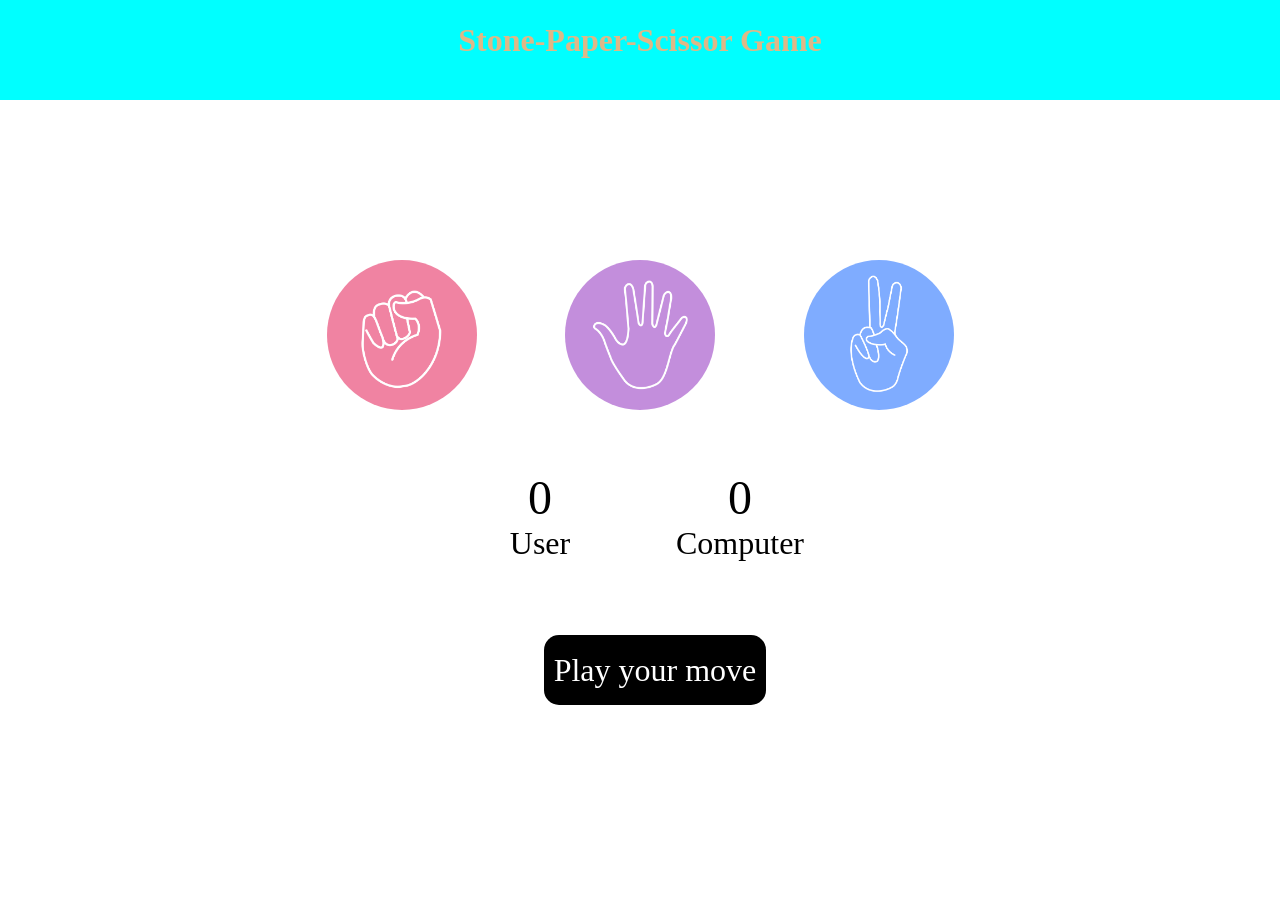
<file: index.html>
<!DOCTYPE html>
<html lang="en">

<head>
    <meta charset="UTF-8">
    <meta name="viewport" content="width=device-width, initial-scale=1.0">
    <title>Stone-Paper-Scissor Game</title>
    <link rel="stylesheet" href="style.css">
</head>

<body>
    <h1>Stone-Paper-Scissor Game</h1>
    <div class="choices">
        <div class="choice" id="rock">
            <img src="rock.png">
        </div>

        <div class="choice" id="paper">
            <img src="paper.png">
        </div>

        <div class="choice" id="scissors">
            <img src="scissors.png">
        </div>
    </div>

    <div class="scorecard">
        <div class="score">
            <p id="user">0</p>
            <p>User</p>
        </div>

        <div class="score">
            <p id="computer">0</p>
            <p>Computer</p>
        </div>
    </div>

    <div class="message-container">
        <p id="message">Play your move</p>
    </div>
    <script src="script.js"></script>
</body>


</html>
</file>
<file: style.css>
*{
    padding: 0px;
    margin: 0px;
}
h1{
    height: 100px;
    line-height: 80px;
    text-align: center;
    color: burlywood;
    margin-bottom: 100px;
    background-color: aqua;
}
.choices{
    height: 30vh;
    /* border: 2px solid black; */
    display: flex;
    justify-content: center;
    align-items: center;
    gap: 1.5vmin;
    /* justify-content: space-evenly; */
}
.choice{
    height: 25vmin;
    width: 25vmin;
    display: flex;
    /* border: 2px solid black; */
    justify-content: center;
    align-items: center;
    border-radius: 50%;
}

img {
  height: 150px;
  width: 150px;
  object-fit: cover;
  border-radius: 50%;
}

.scorecard{
    display: flex;
    align-items: center;
    justify-content: center;
    /* border: 2px solid black; */
    margin-bottom: 50px;
    /* justify-content: space-evenly; */
}
.score{
    width: 200px;
    height: 100px;
    /* border: 2px solid black; */
}
p{
    font-size: 2rem;
    text-align: center;
}
#user{
    /* border: 2px solid black; */
    text-align: center;
    font-size: 3rem;
}
#computer{
    /* border: 2px solid black; */
    text-align: center;
    font-size: 3rem;
}

.message-container{
    /* border: 2px solid black; */
    height: 100px;
    display: flex;
    justify-content: center;
    align-items: center;
}
#message{
    background-color: black;
    color: white;
    height: 50px;
    padding: 10px 10px 10px 10px;
    /* width: 240px; */
    font-size: 2rem;
    display: flex;
    justify-content: center;
    align-items: center;
    border-radius: 15px;
    margin-left: 30px;
}
.choice:hover{
    opacity: .5;
    cursor: pointer;
    /* border: 10px solid black; */
}
</file>
<file: sps.css>
*{
    padding: 0px;
    margin: 0px;
}
h1{
    height: 100px;
    line-height: 80px;
    text-align: center;
    color: burlywood;
    margin-bottom: 100px;
    background-color: aqua;
}
.choices{
    height: 30vh;
    /* border: 2px solid black; */
    display: flex;
    justify-content: center;
    align-items: center;
    gap: 1.5vmin;
    /* justify-content: space-evenly; */
}
.choice{
    height: 25vmin;
    width: 25vmin;
    display: flex;
    /* border: 2px solid black; */
    justify-content: center;
    align-items: center;
    border-radius: 50%;
}

img {
  height: 150px;
  width: 150px;
  object-fit: cover;
  border-radius: 50%;
}

.scorecard{
    display: flex;
    align-items: center;
    justify-content: center;
    /* border: 2px solid black; */
    margin-bottom: 50px;
    /* justify-content: space-evenly; */
}
.score{
    width: 200px;
    height: 100px;
    /* border: 2px solid black; */
}
p{
    font-size: 2rem;
    text-align: center;
}
#user{
    /* border: 2px solid black; */
    text-align: center;
    font-size: 3rem;
}
#computer{
    /* border: 2px solid black; */
    text-align: center;
    font-size: 3rem;
}

.message-container{
    /* border: 2px solid black; */
    height: 100px;
    display: flex;
    justify-content: center;
    align-items: center;
}
#message{
    background-color: black;
    color: white;
    height: 50px;
    padding: 10px 10px 10px 10px;
    /* width: 240px; */
    font-size: 2rem;
    display: flex;
    justify-content: center;
    align-items: center;
    border-radius: 15px;
    margin-left: 30px;
}
.choice:hover{
    opacity: .5;
    cursor: pointer;
    /* border: 10px solid black; */
}
</file>
